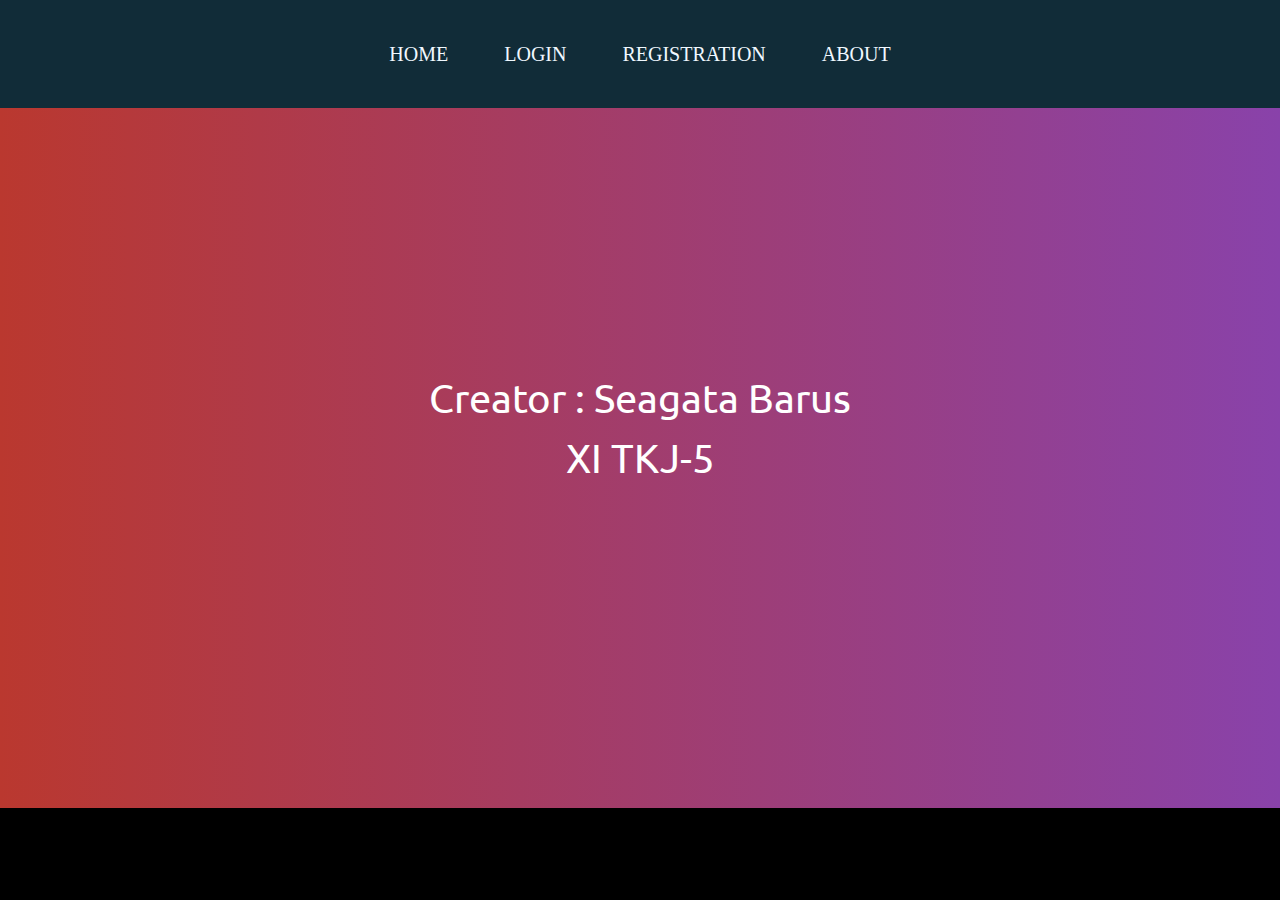
<file: about.html>
<!doctype html>
<html>

<head>
    <meta charset="utf-8">
    <title>About</title>
    <link rel="icon" href="img/logo.png">
    <link rel="stylesheet" type="text/css" href="css/style.css">
    <link href="https://fonts.googleapis.com/css?family=Ubuntu&display=swap" rel="stylesheet">
</head>

<body>
    <div class="nav">
        <ul>
            <li><a href="start.html">Home</a></li>
            <li><a href="login.html">Login</a></li>
            <li><a href="registration.html">Registration</a></li>
            <li><a href="#">About</a></li>
        </ul>
    </div>
    <div class="about">
        <a>Creator : Seagata Barus</a><br>
        <a>XI TKJ-5</a>
    </div>
    <div class="animation-area">
        <ul class="box-area">
            <li></li>
            <li></li>
            <li></li>
            <li></li>
            <li></li>
            <li></li>
            <li></li>
            <li></li>
            <li></li>
            <li></li>
            <li></li>
        </ul>
    </div>
</body>

</html>
</file>
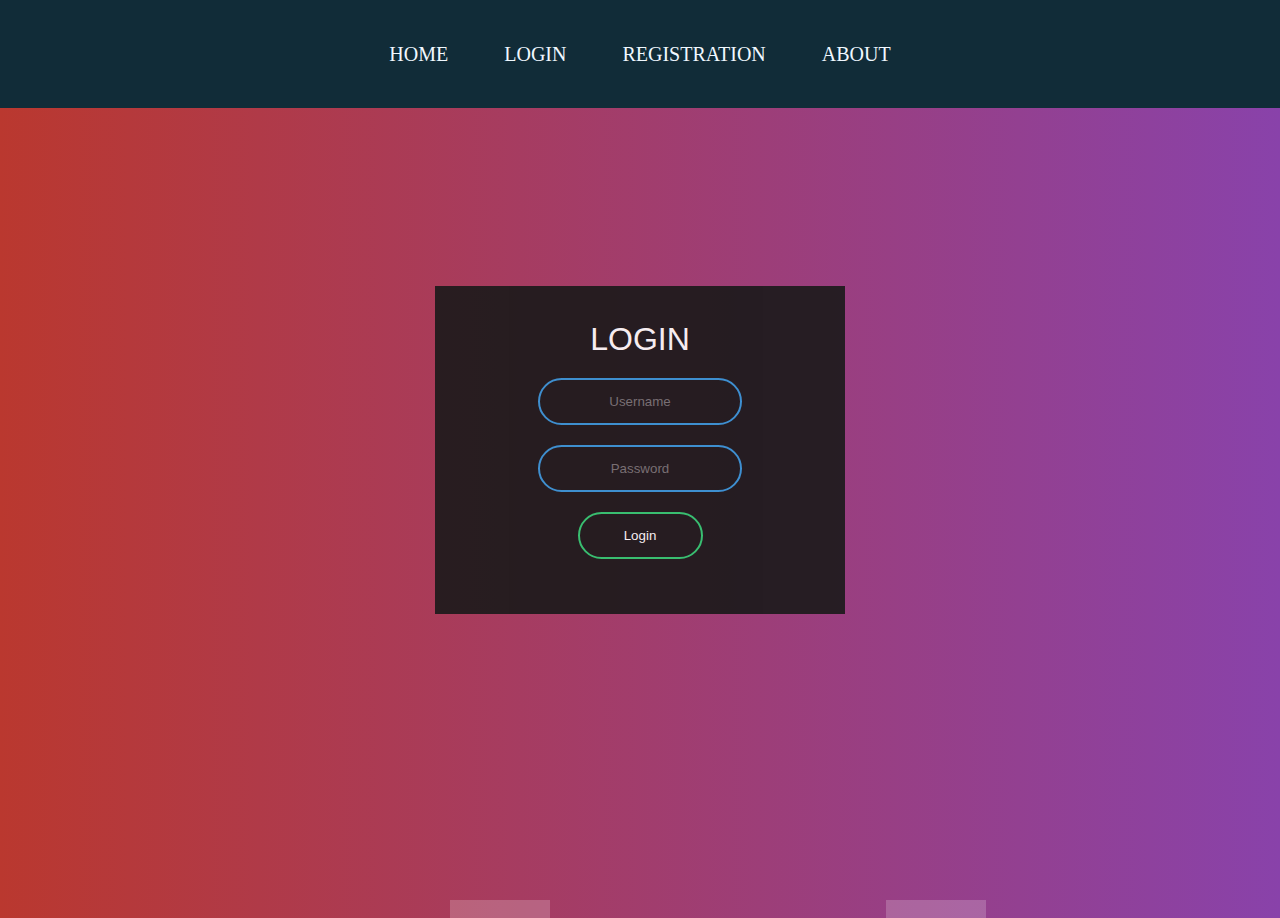
<file: login.html>
<!DOCTYPE html>
<html lang="en">

<head>
    <meta charset="UTF-8">
    <meta name="viewport" content="width=device-width, initial-scale=1.0">
    <meta http-equiv="X-UA-Compatible" content="ie=edge">
    <title>LOGIN</title>
    <link rel="icon" href="img/logo.png">
    <link rel="stylesheet" type="text/css" href="css/form.css">
</head>

<body>
    <div class="nav">
        <ul>
            <li><a href="start.html">Home</a></li>
            <li><a href="#">Login</a></li>
            <li><a href="registration.html">Registration</a></li>
            <li><a href="about.html">About</a></li>
        </ul>
    </div>
    <div class="all">
        <form class="box" action="login.html" method="post">
            <h1>LOGIN</h1>
            <input type="text" name="" id="" placeholder="Username">
            <input type="password" name="" id="" placeholder="Password">
            <input type="submit" name="" id="" value="Login">
        </form>
        <div class="animation-area">
            <ul class="box-area">
                <li></li>
                <li></li>
                <li></li>
                <li></li>
                <li></li>
                <li></li>
                <li></li>
                <li></li>
                <li></li>
                <li></li>
                <li></li>
            </ul>
        </div>
    </div>
</body>

</html>
</file>
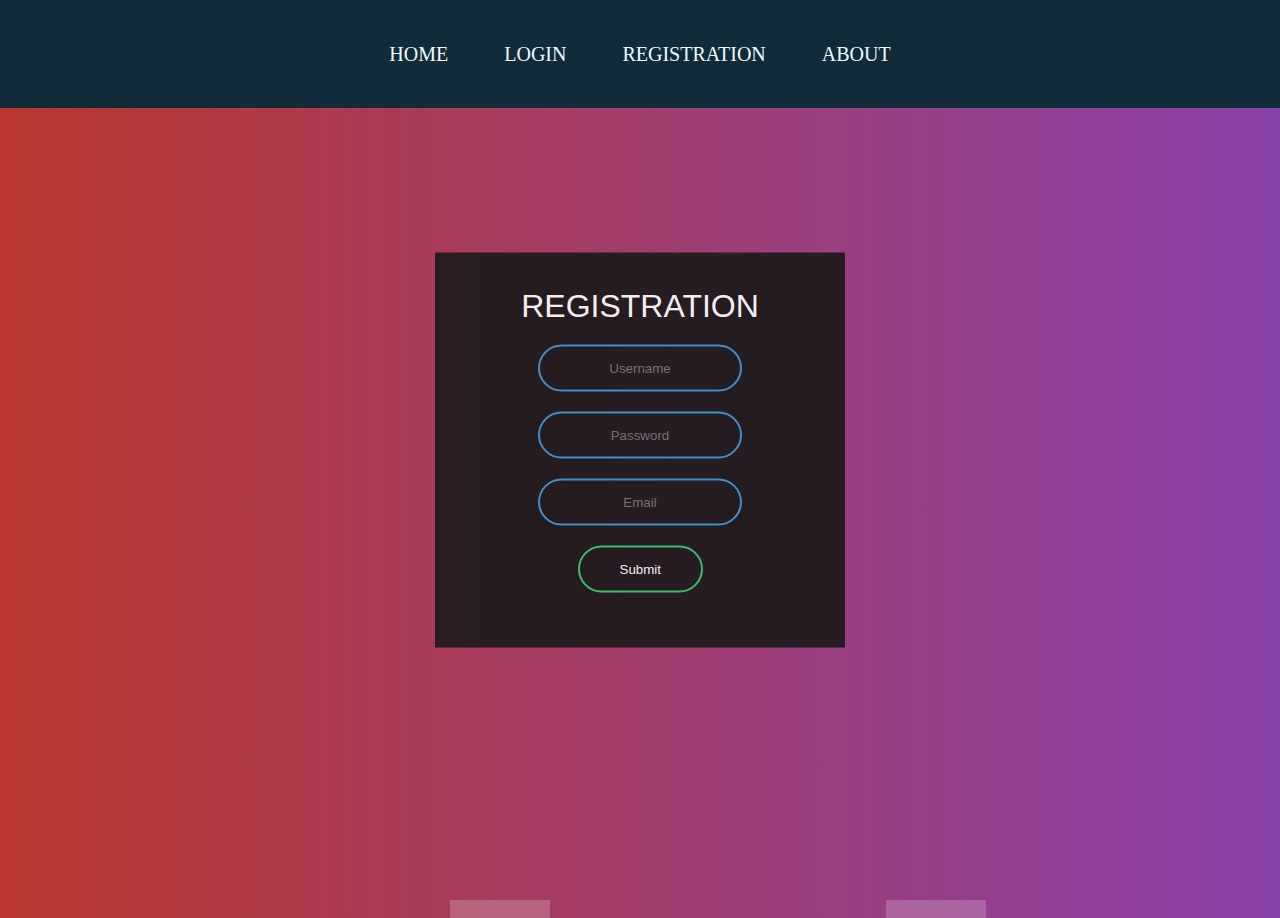
<file: registration.html>
<!DOCTYPE html>
<html lang="en">

<head>
    <meta charset="UTF-8">
    <meta name="viewport" content="width=device-width, initial-scale=1.0">
    <meta http-equiv="X-UA-Compatible" content="ie=edge">
    <title>Registration</title>
    <link rel="icon" href="img/logo.png">
    <link rel="stylesheet" type="text/css" href="css/form.css">
</head>

<body>
    <div class="nav">
        <ul>
            <li><a href="start.html">Home</a></li>
            <li><a href="login.html">Login</a></li>
            <li><a href="#">Registration</a></li>
            <li><a href="about.html">About</a></li>
        </ul>
    </div>
    <form class="box" action="registration.html" method="post">
        <h1>Registration</h1>
        <input type="text" name="" id="" placeholder="Username">
        <input type="password" name="" id="" placeholder="Password">
        <input type="email" name="" id="" placeholder="Email">
        <input type="submit" name="" id="" value="Submit  ">
    </form>
    <div class="animation-area">
        <ul class="box-area">
            <li></li>
            <li></li>
            <li></li>
            <li></li>
            <li></li>
            <li></li>
            <li></li>
            <li></li>
            <li></li>
            <li></li>
            <li></li>
        </ul>
    </div>
</body>

</html>
</file>
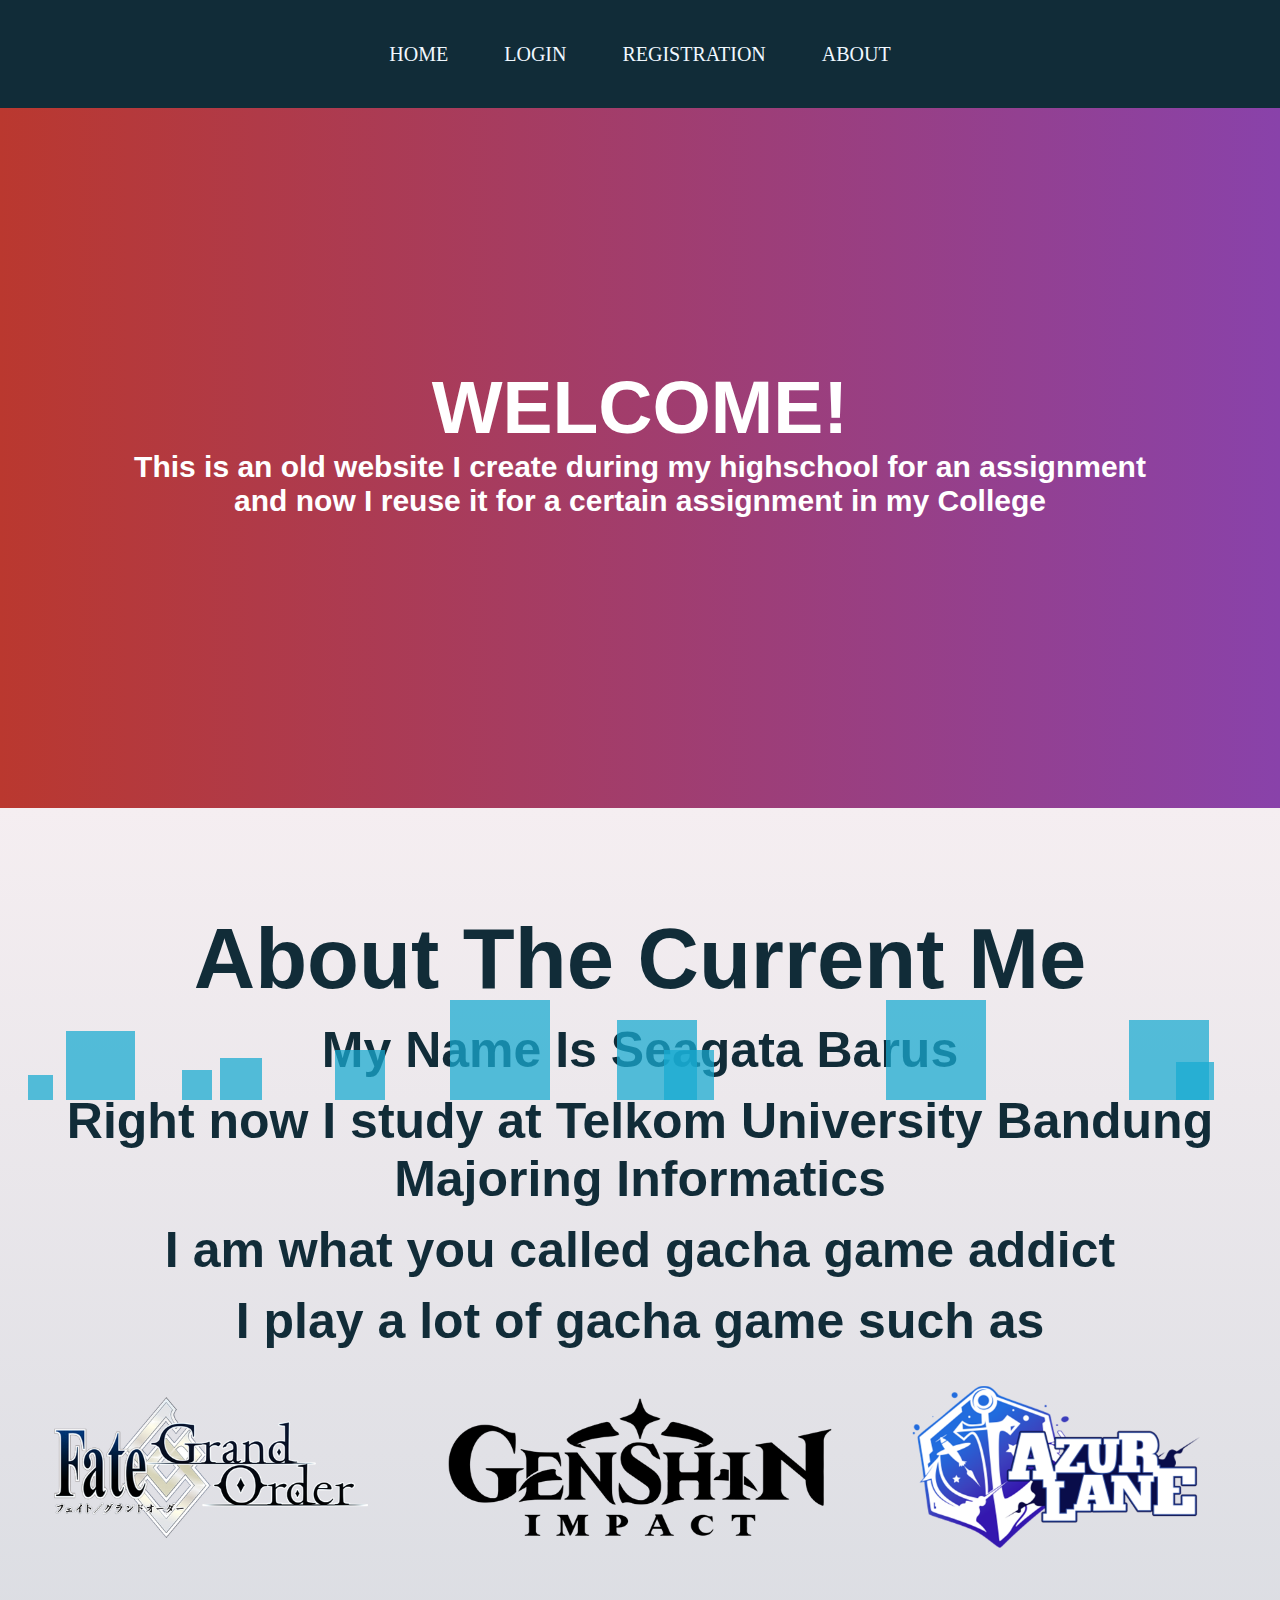
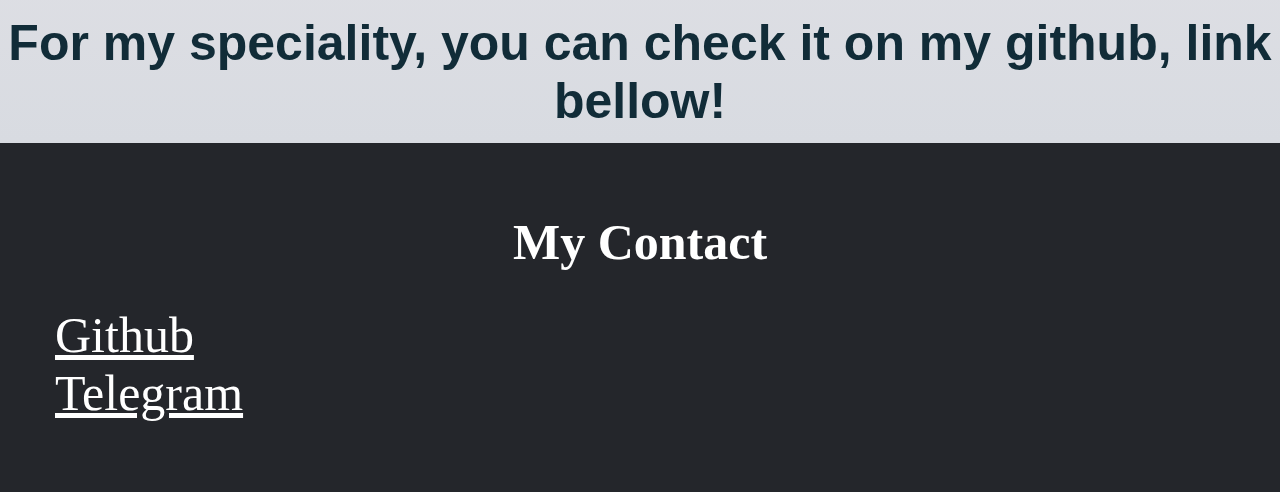
<file: Start.html>
<!DOCTYPE html>
<html lang="en">

<head>
    <meta charset="UTF-8">
    <meta name="viewport" content="width=device-width, initial-scale=1.0">
    <meta http-equiv="X-UA-Compatible" content="ie=edge">
    <title>HOMEPAGE</title>
    <link rel="icon" href="img/logo.png">
    <link rel="stylesheet" type="text/css" href="css/style.css">
</head>

<body>
    <div class="nav">
        <ul>
            <li><a href="#">Home</a></li>
            <li><a href="login.html">Login</a></li>
            <li><a href="registration.html">Registration</a></li>
            <li><a href="about.html">About</a></li>
        </ul>
    </div>
    <div class="about">
        <h2>WELCOME!</h2>
        <h5>This is an old website I create during my highschool for an assignment</h5>
        <h5>and now I reuse it for a certain assignment in my College</h5>
    </div>
    <div class="animation-area">
        <ul class="box-area">
            <li></li>
            <li></li>
            <li></li>
            <li></li>
            <li></li>
            <li></li>
            <li></li>
            <li></li>
            <li></li>
            <li></li>
            <li></li>
        </ul>
    </div>
    <div class="intro">
        <h2>About The Current Me</h2>
        <h4>My Name Is Seagata Barus</h4>
        <h4>Right now I study at Telkom University Bandung Majoring Informatics</h4>
        <h4>I am what you called gacha game addict</h4>
        <h4>I play a lot of gacha game such as</h4>
        <img src="img/gacha.png" alt="gacha">
        <h4>For my speciality, you can check it on my github, link bellow!</h4>
        <h4></h4>
    </div>
</body>
<footer class="footer">
    <div class="container">
        <h4>My Contact</h4>
        <a href="https://github.com/Seagata0">github</a><br>
        <a href="https://t.me/Seagata">Telegram</a>
    </div>
</footer>
</html>
</file>
<file: css/style.css>
@charset "utf-8";
* {
    padding: 0;
    margin: 0;
}

body {
    animation: sega 0.75s;
    background: black;
    animation-iteration-count: 1;
    animation-fill-mode: forwards;
}

.about {
    text-align: center;
    font-size: 50px;
    font-family: 'Ubuntu', sans-serif;
    width: 100%;
    position: absolute;
    margin-top: 20%;
}

.about a {
    font-family: 'Ubuntu', sans-serif;
    font-style: normal;
    text-align: center;
    color: #ffffff;
    font-size: 40px;
}

.about h2 {
    font-family: 'Ubuntu', sans-serif;
    font-style: normal;
    text-align: center;
    color: #ffffff;
    font-size: 75px;
}

.about h5 {
    font-family: 'Ubuntu', sans-serif;
    font-style: normal;
    text-align: center;
    color: #ffffff;
    font-size: 30px;
}

.intro h2{
    font-family: 'Ubuntu', sans-serif;
    font-style: normal;
    text-align: center;
    margin-top: 8%;
    color: #112c38;
    font-size: 85px;
}

.intro h4{
    font-family: 'Ubuntu', sans-serif;
    font-style: normal;
    text-align: center;
    margin-top: 1%;
    color: #112c38;
    font-size: 50px;
}

.intro img{
    width: 100%;
    height: auto;
}
.nav {
    position: relative;
    display: flex;
    justify-content: center;
    align-items: center;
    height: 12vh;
    background: #112c38;
}

.navl {
    position: relative;
    display: inline;
    justify-content: center;
}

ul {
    display: flex;
}

ul li {
    list-style: none;
    margin: 0px 28px;
    transition: 0.5px;
}

ul li a {
    display: block;
    position: relative;
    text-decoration: none;
    margin: 0;
    padding: 0px;
    font-size: 20px;
    font-family: Franklin Gothic Medium;
    color: aliceblue;
    text-transform: uppercase;
    transition: 0.5s;
}

ul:hover li a {
    transform: scale(1.15);
    opacity: 0.2;
    filter: blur(5px);
}

ul li a:hover {
    transform: scale(1.75);
    opacity: 1;
    filter: blur(0px);
}

ul li a:before {
    content: " ";
    position: absolute;
    top: 0;
    left: 0;
    width: 100%;
    height: 100%;
    background: rgb(207, 59, 59);
    border: 0;
    border-radius: 5px;
    transition: 0.5s;
    transform-origin: right;
    transform: scaleX(0);
    z-index: -1;
}

ul li a:hover:before {
    transition: 0.5s;
    transform-origin: left;
    transform: scaleX(1);
}

ul li img {
    display: block;
    position: relative;
    padding: 5px;
    transition: 0.5s;
}

ul:hover li img {
    transform: scale(1.5);
    opacity: 0.2;
    filter: blur(5px);
}

ul li img:hover {
    transform: scale(2);
    opacity: 1;
    filter: blur(0px);
}

.intro{
    background: linear-gradient(to bottom, #f5eef1, #d8dbe1);
    height: 100%;
    width: 100%;
    right: 0px;
    left: 100px;
    overflow: hidden;
}

.animation-area {
    background: linear-gradient(to left, #8942aa, #ba382f);
    width: 100%;
    height: 700px;
}

.box-area {
    top: 0px;
    left: 0px;
    width: 100%;
    height: 100%;
    overflow: hidden;
    margin-top: 0px;
    margin-bottom: 0px;
    margin-left: 0px;
    margin-right: 0px;
    bottom: 0px;
    right: 0px;
    padding-left: 0px;
    padding-top: 0px;
    padding-bottom: 0px;
}

.box-area li {
    position: fixed;
    display: block;
    list-style: none;
    width: 25px;
    height: 25px;
    background: rgba(24, 171, 208, 0.734);
    animation: bg 20s linear infinite;
    bottom: -200px;
}

.box-area li:nth-child(1) {
    left: 86%;
    width: 80px;
    height: 80px;
    animation-delay: 0s;
    animation-duration: 8s;
}

.box-area li:nth-child(2) {
    left: 12%;
    width: 30px;
    height: 30px;
    animation-delay: 1.5s;
    animation-duration: 10s;
}

.box-area li:nth-child(3) {
    left: 24%;
    width: 50px;
    height: 50px;
    animation-delay: 5.5s;
    animation-duration: 17s;
}

.box-area li:nth-child(4) {
    left: 46%;
    width: 80px;
    height: 80px;
    animation-delay: 2.45s;
    animation-duration: 15s;
}

.box-area li:nth-child(5) {
    left: 67%;
    width: 100px;
    height: 100px;
    animation-delay: 3.2s;
    animation-duration: 9s;
}

.box-area li:nth-child(6) {
    left: 33%;
    width: 100px;
    height: 100px;
    animation-delay: 5.5s;
    animation-duration: 10s;
}

.box-area li:nth-child(7) {
    left: 15%;
    width: 42px;
    height: 42px;
    animation-delay: 4.5s;
    animation-duration: 13s;
}

.box-area li:nth-child(8) {
    left: 3%;
    width: 69px;
    height: 69px;
    animation-delay: 3s;
    animation-duration: 18.5s;
}

.box-area li:nth-child(9) {
    right: 3%;
    width: 38px;
    height: 38px;
    animation-delay: 3s;
    animation-duration: 8.2s;
}

.box-area li:nth-child(10) {
    right: 42%;
    width: 50px;
    height: 50px;
    animation-delay: 4.2s;
    animation-duration: 9.5s;
}

@keyframes bg {
    0% {
        transform: translateY(0) rotate(0deg);
        opacity: 1;
    }
    100% {
        transform: translateY(-800px) rotate(360deg);
        opacity: 0;
    }
}

@keyframes sega {
    0% {
        opacity: 0;
    }
    50% {
        opacity: 0.4;
    }
    100% {
        opacity: 1;
    }
}


.container{
	max-width: 1170px;
	margin-inline: auto;
}


.footer{
	background-color: #24262b;
    padding: 70px 0;
}

.footer h4{
	font-size: 50px;
	color: #ffffff;
	text-transform: capitalize;
    text-align: center;
	margin-bottom: 35px;
}

.footer a{
    font-size: 50px;
	color: #ffffff;
	text-transform: capitalize;
    text-align: center;
	margin-bottom: 35px;
}
</file>
<file: css/form.css>
* {
    padding: 0;
    margin: 0;
}

body {
    animation: sega 0.75s;
    background: black;
    animation-iteration-count: 1;
    animation-fill-mode: forwards;
}

.animation-area {
    background: linear-gradient(to left, #8942aa, #ba382f);
    width: 100%;
    height: 90vh;
}

.box-area {
    top: 0px;
    left: 0px;
    width: 100%;
    height: 100%;
    overflow: hidden;
    margin-top: 0px;
    margin-bottom: 0px;
    margin-left: 0px;
    margin-right: 0px;
    bottom: 0px;
    right: 0px;
    padding-left: 0px;
    padding-top: 0px;
    padding-bottom: 0px;
}

.box-area li {
    position: fixed;
    display: block;
    list-style: none;
    width: 25px;
    height: 25px;
    background: rgba(255, 255, 255, 0.2);
    animation: animate 20s linear infinite;
    bottom: -100px
}

.box-area li:nth-child(1) {
    left: 86%;
    width: 80px;
    height: 80px;
    animation-delay: 0s;
    animation-duration: 8s;
}

.box-area li:nth-child(2) {
    left: 12%;
    width: 30px;
    height: 30px;
    animation-delay: 1.5s;
    animation-duration: 10s;
}

.box-area li:nth-child(3) {
    left: 24%;
    width: 50px;
    height: 50px;
    animation-delay: 5.5s;
    animation-duration: 17s;
}

.box-area li:nth-child(4) {
    left: 46%;
    width: 80px;
    height: 80px;
    animation-delay: 2.45s;
    animation-duration: 15s;
}

.box-area li:nth-child(5) {
    left: 67%;
    width: 100px;
    height: 100px;
    animation-delay: 3.2s;
    animation-duration: 9s;
}

.box-area li:nth-child(6) {
    left: 33%;
    width: 100px;
    height: 100px;
    animation-delay: 5.5s;
    animation-duration: 10s;
}

.box-area li:nth-child(7) {
    left: 15%;
    width: 42px;
    height: 42px;
    animation-delay: 4.5s;
    animation-duration: 13s;
}

.box-area li:nth-child(8) {
    left: 3%;
    width: 69px;
    height: 69px;
    animation-delay: 3s;
    animation-duration: 18.5s;
}

.box-area li:nth-child(9) {
    right: 3%;
    width: 38px;
    height: 38px;
    animation-delay: 3s;
    animation-duration: 8.2s;
}

.box-area li:nth-child(10) {
    right: 42%;
    width: 50px;
    height: 50px;
    animation-delay: 4.2s;
    animation-duration: 9.5s;
}

@keyframes animate {
    0% {
        transform: translateY(0) rotate(0deg);
        opacity: 1;
    }
    100% {
        transform: translateY(-800px) rotate(360deg);
        opacity: 0;
    }
}

.nav {
    position: relative;
    display: flex;
    justify-content: center;
    align-items: center;
    height: 12vh;
    background: #112c38;
}

.navl {
    position: relative;
    display: inline;
    justify-content: center;
}

ul {
    display: flex;
}

ul li {
    list-style: none;
    margin: 0px 28px;
    transition: 0.5px;
}

ul li a {
    display: block;
    position: relative;
    text-decoration: none;
    margin: 0;
    padding: 0px;
    font-size: 20px;
    font-family: Franklin Gothic Medium;
    color: aliceblue;
    text-transform: uppercase;
    transition: 0.5s;
}

ul:hover li a {
    transform: scale(1.15);
    opacity: 0.2;
    filter: blur(5px);
}

ul li a:hover {
    transform: scale(1.75);
    opacity: 1;
    filter: blur(0px);
}

ul li a:before {
    content: " ";
    position: absolute;
    top: 0;
    left: 0;
    width: 100%;
    height: 100%;
    background: #3498db;
    border: 0;
    border-radius: 5px;
    transition: 0.5s;
    transform-origin: right;
    transform: scaleX(0);
    z-index: -1;
}

ul li a:hover:before {
    transition: 0.5s;
    transform-origin: left;
    transform: scaleX(1);
}

ul li img {
    display: block;
    position: relative;
    padding: 5px;
    transition: 0.5s;
}

ul:hover li img {
    transform: scale(1.5);
    opacity: 0.2;
    filter: blur(5px);
}

ul li img:hover {
    transform: scale(2);
    opacity: 1;
    filter: blur(0px);
}

.box {
    width: 300px;
    padding: 35px 55px;
    position: absolute;
    top: 50%;
    left: 50%;
    transform: translate(-50%, -50%);
    background: #191919;
    text-align: center;
    opacity: 0.9;
}

.box h1 {
    font-family: sans-serif;
    color: white;
    text-transform: uppercase;
    font-weight: 500;
}

.box input[type="text"],
.box input[type="password"],
.box input[type="email"] {
    border: 0;
    background: none;
    display: block;
    margin: 20px auto;
    text-align: center;
    border: 2px solid #3498db;
    padding: 14px 10px;
    width: 180px;
    outline: none;
    color: white;
    border-radius: 24px;
    transition: 0.25s;
}

.box input[type="text"]:focus,
.box input[type="password"]:focus,
.box input[type="email"]:focus {
    width: 250px;
    border-color: #2ecc71;
}

.box input[type="submit"] {
    border: 0;
    background: none;
    display: block;
    margin: 20px auto;
    text-align: center;
    border: 2px solid #2ecc71;
    padding: 14px 40px;
    outline: none;
    color: white;
    width: 125px;
    border-radius: 24px;
    transition: 0.25s;
    cursor: pointer;
}

.box input[type="submit"]:hover {
    background: #2ecc71;
}

@keyframes sega {
    0% {
        opacity: 0;
    }
    50% {
        opacity: 0.4;
    }
    100% {
        opacity: 1;
    }
}
</file>
